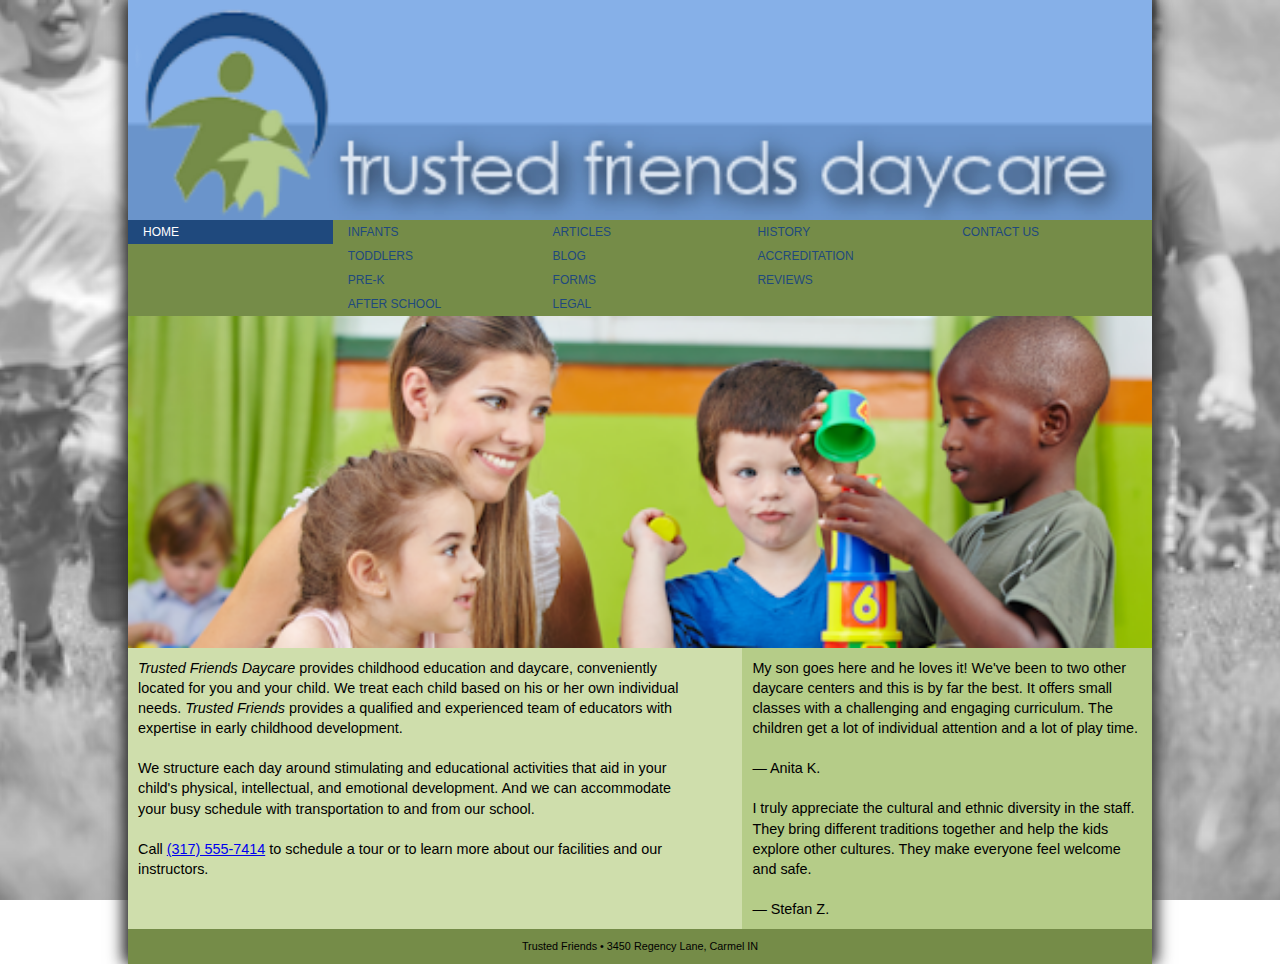
<file: index.html>
<!DOCTYPE html>
<html lang="en">
<head>
   <!--
   New Perspectives on HTML5 and CSS3, 8th Edition
   Tutorial 5
   Tutorial Case
   
   Home Page of the Trusted Friends website
   Author: Steven Hong
   Date:   4/11/2023
   
   Filename: tf_home.html
   -->
   
   <title>Trusted Friends Daycare</title>
   <meta charset="utf-8" />
   <meta name="viewport" content="width=device-width, initial-scale=1" />
   <link rel="stylesheet" href="./tf_reset.css" />
   <link rel="stylesheet" href="./tf_styles1.css" />
</head>

<body>
   <header>
      <img src="tf_logo.png" alt="Trusted Friends" />
      
      <nav class="horizontal">
         <ul class="mainmenu">
            <li><a href="index.html">Home</a></li>
            <li><a href="#" class="submenuTitle">Classes &#9654;</a>
               <ul class="submenu">
                  <li><a href="#">Infants</a></li>
                  <li><a href="#">Toddlers</a></li>
                  <li><a href="tf_prek.html">Pre-K</a></li>
                  <li><a href="#">After School</a></li>
               </ul>
            </li>
            <li><a href="#" class="submenuTitle">Parents &#9654;</a>
               <ul class="submenu">
                  <li><a href="tf_articles.html">Articles</a></li>
                  <li><a href="#">Blog</a></li>
                  <li><a href="#">Forms</a></li>
                  <li><a href="#">Legal</a></li>                 
               </ul>
            </li>
            <li><a href="#" class="submenuTitle">About Us &#9654;</a>
               <ul class="submenu">
                  <li><a href="#">History</a></li>
                  <li><a href="#">Accreditation</a></li>
                  <li><a href="#">Reviews</a></li>
               </ul>
            </li>
            <li><a href="#">Contact Us</a> </li>
         </ul>
      </nav>
   </header>
   
   <section>
      <img src="tf_photo1.png" alt="" />
      <article>
         <p><cite>Trusted Friends Daycare</cite> provides childhood education 
            and daycare, conveniently located for you and your child. We treat each 
            child based on his or her own individual needs. <cite>Trusted Friends</cite> 
            provides a qualified and experienced team of educators with expertise in early 
            childhood development.
         </p>
         <p>We structure each day around stimulating and educational  activities that aid 
            in your child's physical, intellectual, and emotional development. And we can 
            accommodate your busy schedule with transportation to and from our school.
         </p>
         <p>Call <a href="tel:+13175557414">(317) 555-7414</a> to schedule a tour or to 
            learn more about our facilities and our instructors.
         </p>
      </article>
      
      <aside>
         <blockquote>
            <p>My son goes here and he loves it! We've been to two other daycare centers 
               and this is by far the best. It offers small classes with a challenging and 
               engaging curriculum. The children get a lot of individual attention and a 
               lot of play time.</p>
            <p>&mdash; Anita K.</p>
         </blockquote>
         <blockquote>
            <p>I truly appreciate the cultural and ethnic diversity in the staff.  They bring 
               different traditions together and help the kids explore other cultures. They make 
               everyone feel welcome and safe.</p>
            <p>&mdash; Stefan Z.</p>
         </blockquote>
      </aside>
   </section>
   
   <footer>
      Trusted Friends &#8226; 3450 Regency Lane, Carmel IN
   </footer>
</body>
</html>
</file>
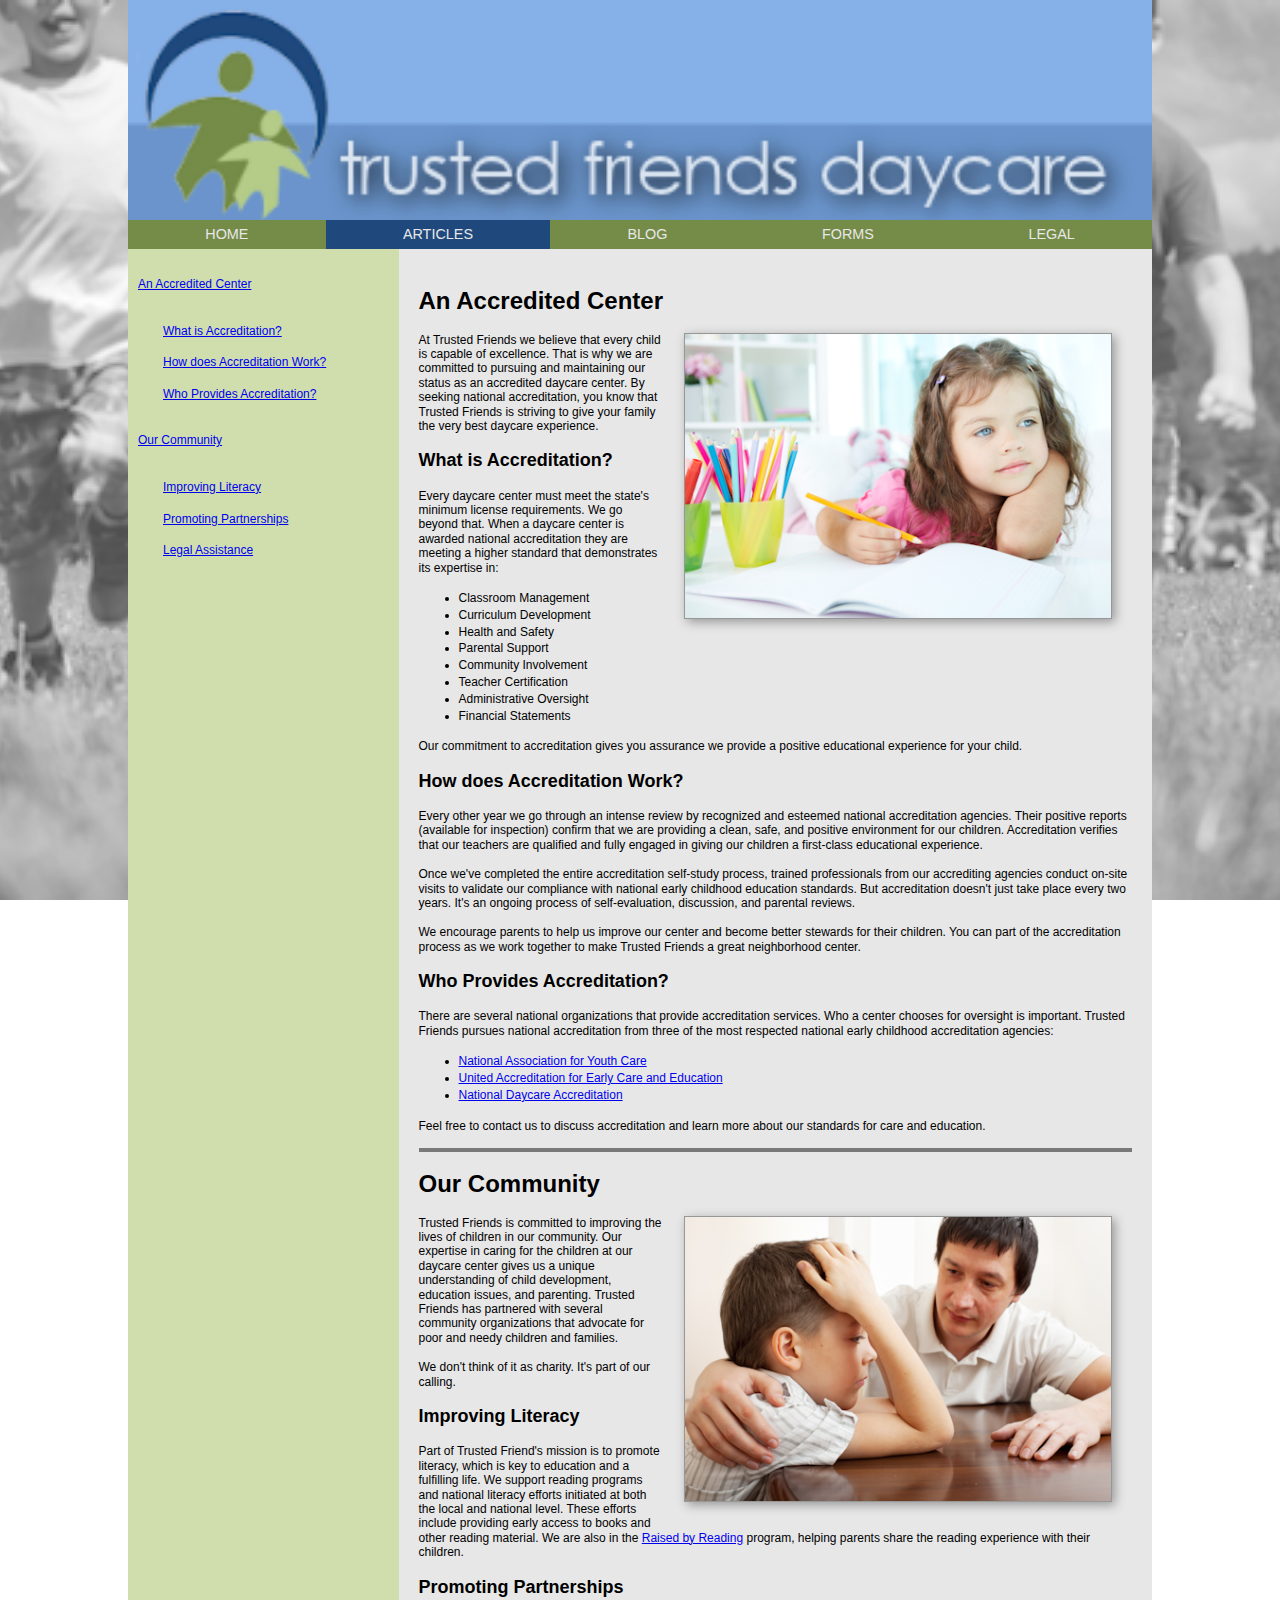
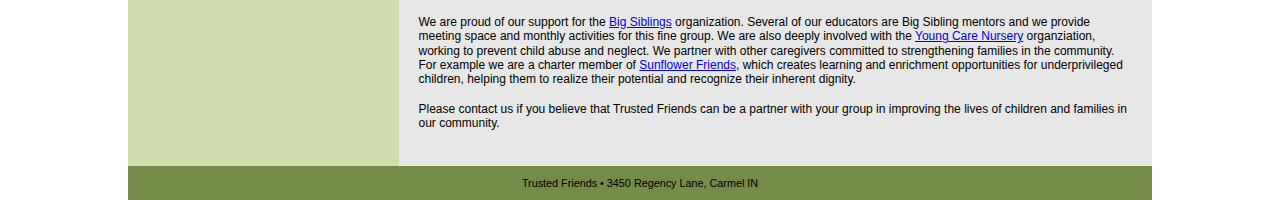
<file: tf_articles.html>
<!DOCTYPE html>
<html lang="en">
<head>
   <!--
   New Perspectives on HTML5 and CSS3, 8th Edition
   Tutorial 5
   Tutorial Case
   
   Trusted Friends Articles of Interest
   Author: Steven Hong
   Date:   4/12/2023
   
   Filename: tf_articles.html
   -->
   
   <title>Trusted Friends: Articles of Interest</title>
   <meta charset="utf-8" />
   <meta name="viewport" content="width=device-width, initial-scale=1" />
   <link rel="stylesheet" href="./tf_reset.css" media="all" />
   <link rel="stylesheet" href="./tf_styles3.css" media="screen" />
   <link rel="stylesheet" href="./tf_print.css" media="print" />
</head>

<body>
   <header>
      <img src="tf_logo.png" alt="Trusted Friends Daycare" />
      <nav class="horizontal"> <a id="navicon" href="#"><img src="tf_navicon.png" alt="" /></a>
         <ul>
            <li><a href="index.html">Home</a></li>
            <li><a href="#" id="currentPage">Articles</a></li>
            <li><a href="#">Blog</a></li>
            <li><a href="#">Forms</a></li>
            <li><a href="#">Legal</a></li>
         </ul>
      </nav>
   </header>
   
   <aside>
      <ol>
         <li><a href="#acc1">An Accredited Center</a></li>
         <li>
            <ol>
               <li><a href="#acc2">What is Accreditation?</a></li>
               <li><a href="#acc3">How does Accreditation Work?</a></li>
               <li><a href="#acc4">Who Provides Accreditation?</a></li>
            </ol>
         </li>
         <li><a href="#ci1">Our Community</a></li>
         <li>
            <ol>
               <li><a href="#ci2">Improving Literacy</a></li>
               <li><a href="#ci3">Promoting Partnerships</a></li>
               <li><a href="#ci4">Legal Assistance</a></li>
            </ol>
         </li>
      </ol>
   </aside>
   
   <section id="main">
      <article>
         <h1 id="acc1">An Accredited Center</h1>
         <img src="tf_photo2.png" alt="" />
         <p> At Trusted Friends we believe that every child is capable of excellence. 
            That is why we are committed to pursuing and maintaining our status as an 
            accredited daycare center. By seeking national accreditation, you know 
            that Trusted Friends is striving to give your family the very 
            best daycare experience.</p>
         <h2 id="acc2">What is Accreditation?</h2>
         <p>Every daycare center must meet the state's minimum license requirements. 
            We go beyond that. When a daycare center is awarded national accreditation 
            they are meeting a higher standard that demonstrates its expertise in:</p>
         <ul>
            <li>Classroom Management</li>
            <li>Curriculum Development</li>
            <li>Health and Safety</li>
            <li>Parental Support</li>
            <li>Community Involvement</li>
            <li>Teacher Certification</li>
            <li>Administrative Oversight</li>
            <li>Financial Statements</li>
         </ul>
         <p>Our commitment to accreditation gives you assurance we provide a positive 
            educational experience for your child.</p>
         <h2 id="acc3">How does Accreditation Work?</h2>
         <p>Every other year we go through an intense review by recognized and esteemed 
            national accreditation agencies. Their positive reports (available for 
            inspection) confirm that we are providing a clean, safe, and positive 
            environment for our children. Accreditation verifies that our teachers are 
            qualified and fully engaged in giving our children a first-class educational 
            experience.</p>
         <p>Once we've completed the entire accreditation self-study process, trained 
            professionals from our accrediting agencies conduct on-site visits to 
            validate our compliance with national early childhood education standards.
            But accreditation doesn't just take place every two years. It's an ongoing 
            process of self-evaluation, discussion, and parental reviews.</p>
         <p>We encourage parents to help us improve our center and become better stewards for 
            their children. You can part of the accreditation process as we work together
            to make Trusted Friends a great neighborhood center.</p>
         <h2 id="acc4">Who Provides Accreditation?</h2>
         <p>There are several national organizations that provide accreditation services.
            Who a center chooses for oversight is important. Trusted Friends pursues national 
            accreditation from three of the most 
            respected national early childhood accreditation agencies:</p>
         <ul>
            <li><a href="http://www.example.com/nayc">National Association for Youth Care</a></li>
            <li><a href="http://www.example.com/uaece">United Accreditation for Early Care and Education</a></li>
            <li><a href="http://www.example.com/nda">National Daycare Accreditation</a></li>
         </ul>
         <p>Feel free to contact us to discuss accreditation and learn more about our 
            standards for care and education.</p>
      </article>
      
      <article>
         <h1 id="ci1">Our Community</h1>
         <img src="tf_photo3.png" alt="" />
         <p>Trusted Friends is committed to improving the lives of children in 
            our community. Our expertise in caring for the children at our daycare 
            center gives us a unique understanding of child development, education 
            issues, and parenting. Trusted Friends has partnered with several community 
            organizations that advocate for poor and needy children and families.</p>
         <p>We don't think of it as charity. It's part of our calling.</p>
         <h2 id="ci2">Improving Literacy</h2>
         <p>Part of Trusted Friend's mission is to promote literacy, which is key to 
            education and a fulfilling life. We support reading programs and 
            national literacy efforts initiated at both the local and national 
            level. These efforts include providing early access to books and other 
            reading material. We are also in the 
            <a href="http://www.example.com/rbr">Raised by Reading</a> program, helping 
            parents share the reading experience with their children.</p>
            
         <h2 id="ci3">Promoting Partnerships</h2>
         <p>We are proud of our support for the <a href="http://www.example.com/bs">Big Siblings</a>
            organization. Several of our educators are Big Sibling mentors and we 
            provide meeting space and monthly activities for this fine group. We 
            are also deeply involved with the <a href="http://www.example.com/ycn">Young Care Nursery</a> 
            organziation, working to prevent child abuse and neglect. We partner with other 
            caregivers committed to strengthening families in the community. For 
            example we are a charter member of <a href="http://www.example.com/sf">Sunflower Friends</a>, which 
            creates learning and enrichment opportunities for underprivileged 
            children, helping them to realize their potential and recognize their
            inherent dignity.</p>
         <p>Please contact us if you believe that Trusted Friends can be a partner with 
            your group in improving the lives of children and families in our community.</p>
      </article>
   </section>
   
   <footer>
      Trusted Friends &#8226; 3450 Regency Lane, Carmel IN
   </footer>
</body>
</html>
</file>
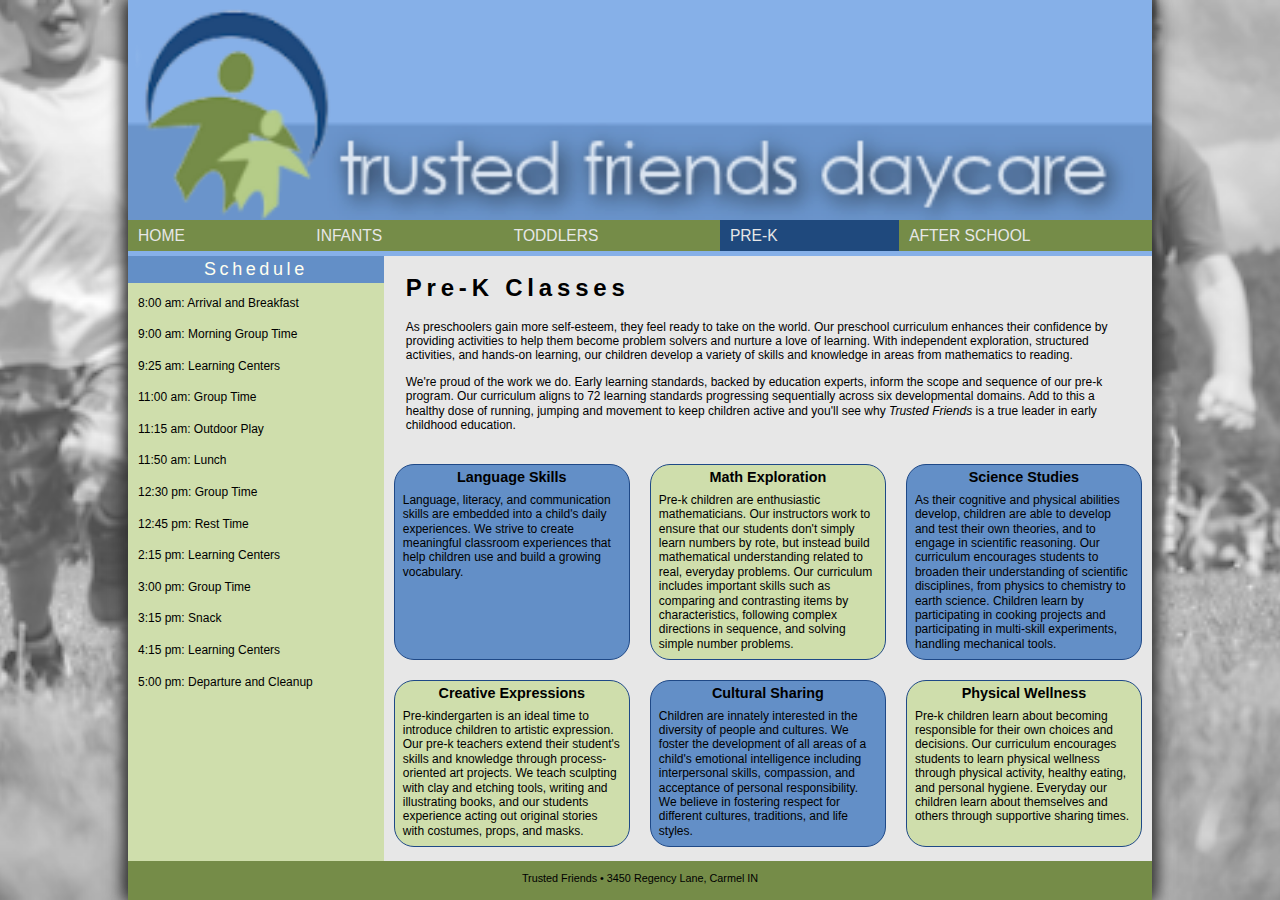
<file: tf_prek.html>
<!DOCTYPE html>
<html>
<head>
   <!--
   New Perspectives on HTML5 and CSS3, 8th Edition
   Tutorial 5
   Tutorial Case
   
   Pre-K Classes offered by Trusted Friends
   Author: Steven Hong
   Date:   4/11/2023
   
   Filename: tf_prek.html
   -->
   
   <title>Pre-K Classes at Trusted Friends</title>
   <meta charset="utf-8" />
   <meta name="viewport" content="width=device-width, initial-scale=1" />  
   <link rel="stylesheet" href="./tf_reset.css" />
   <link rel="stylesheet" href="./tf_styles2.css" />
   <link rel="stylesheet" href="./tf_flex.css" />
   <link rel="stylesheet" href="./tf_navicon.css" />
</head>

<body>
   <header>
      <img src="tf_logo.png" alt="Trusted Friends" />
      
      <nav class="horizontal">
         <a href="#" id="navicon">
            <img src="./tf_navicon.png" alt="" />
         </a>
         <ul>
            <li><a href="index.html">Home</a></li>
            <li><a href="#">Infants</a></li>
            <li><a href="#">Toddlers</a></li>
            <li><a href="#" id="currentPage">Pre-K</a></li>
            <li><a href="#">After School</a></li>
         </ul>
      </nav>
   </header>
   
   <aside>
      <h1>Schedule</h1>
      <ol>
         <li> 8:00 am: Arrival and Breakfast</li>
         <li> 9:00 am: Morning Group Time</li>
         <li> 9:25 am: Learning Centers</li>
         <li>11:00 am: Group Time</li>
         <li>11:15 am: Outdoor Play</li>
         <li>11:50 am: Lunch</li>
         <li>12:30 pm: Group Time</li>
         <li>12:45 pm: Rest Time</li>
         <li> 2:15 pm: Learning Centers</li>
         <li> 3:00 pm: Group Time</li>
         <li> 3:15 pm: Snack</li>
         <li> 4:15 pm: Learning Centers</li>
         <li> 5:00 pm: Departure and Cleanup</li>
      </ol>
   </aside>
   
   <section id="main">
      <article id="overview">
         <h1>Pre-K Classes</h1>
         <p>As preschoolers gain more self-esteem, they feel ready to take on the world. 
            Our preschool curriculum enhances their confidence by providing activities to 
            help them become problem solvers and nurture a love of learning. With independent 
            exploration, structured activities, and hands-on learning, our children develop 
            a variety of skills and knowledge in areas from mathematics to reading.</p>
         <p>We're proud of the work we do. Early learning standards, backed by education experts,
            inform the scope and sequence of our pre-k program. Our curriculum aligns to  
            72 learning standards progressing sequentially across six developmental domains. 
            Add to this a healthy dose of running, jumping and movement to keep children active 
            and you'll see why <em>Trusted Friends</em> is a true leader in early 
            childhood education.</p>
      </article>
      
      <section id="topics">
         <article>
            <h1>Language Skills</h1>
            <p>Language, literacy, and communication skills are embedded into a child's 
               daily experiences. We strive to create meaningful classroom experiences that 
               help children use and build a growing vocabulary.</p>
         </article>
         <article>
            <h1>Math Exploration</h1>
            <p>Pre-k children are enthusiastic mathematicians. Our instructors work to ensure that 
               our students don't simply learn numbers by rote, but instead build mathematical 
               understanding related to real, everyday problems. Our curriculum includes 
               important skills such as comparing and contrasting items by characteristics, 
               following complex directions in sequence, and solving simple number problems.</p>
         </article>
         <article>
            <h1>Science Studies</h1>
            <p>As their cognitive and physical abilities develop, children are able to develop and test 
               their own theories, and to engage in scientific reasoning. Our curriculum encourages students 
               to broaden their understanding of scientific disciplines, from physics to chemistry to 
               earth science. Children learn by participating in cooking projects and participating in 
               multi-skill experiments, handling mechanical tools.</p>
         </article>
         <article>
            <h1>Creative Expressions</h1>
            <p>Pre-kindergarten is an ideal time to introduce children to artistic expression. Our 
               pre-k teachers extend their student's skills and knowledge through process-oriented art 
               projects. We teach sculpting with clay and etching tools, writing and illustrating books, 
               and our students experience acting out original stories with costumes, props, and masks.</p>
         </article>
         <article>
            <h1>Cultural Sharing</h1>
            <p>Children are innately interested in the diversity of people and cultures. We 
               foster the development of all areas of a child's emotional intelligence including interpersonal 
               skills, compassion, and acceptance of personal responsibility. We believe in fostering 
               respect for different cultures, traditions, and life styles.</p>
         </article>
         <article>
            <h1>Physical Wellness</h1>
            <p>Pre-k children learn about becoming responsible for their own choices and decisions. 
               Our curriculum encourages students to learn physical wellness through physical activity, 
               healthy eating, and personal hygiene. Everyday our children learn about themselves and 
               others through supportive sharing times.</p>
         </article>
      </section>
      
   </section>
   
   <footer>
      Trusted Friends &#8226; 3450 Regency Lane, Carmel IN
   </footer>
</body>
</html>
</file>
<file: tf_styles1.css>
@charset "utf-8";

/*
   New Perspectives on HTML5 and CSS3, 8th Edition
   Tutorial 5
   Tutorial Case
   
   Author:   Steven Hong
   Date:     4/11/2023
   
   Filename: tf_styles1.css
   
   This file contains the layout styles used in the Trusted Friends
   home page.

*/

/* ===========
   Base Styles
   ===========
*/


/* HTML and Body Styles */

html {
   background: url(tf_back1.png) center center / cover no-repeat fixed;
   height: 100%;
   font-family: Verdana, Geneva, sans-serif;
   font-size: 12px;
}

body {
   background: rgb(134, 176, 232);   
   box-shadow: rgb(51, 51, 51) 5px 0px 15px,
               rgb(51, 51, 51) -5px 0px 15px;
   margin: 0px auto;
   min-height: 100%;
   min-width: 320px;
   max-width: 1024px;
   width: 100%;
}

/* Body Header Styles */

body header {
   background: rgb(134,176,232);   
}

body header img {
   display: block;
   width: 100%;
}

/* Horizonal Navigation Styles */

nav.horizontal {
   background-color: rgb(117, 140, 72);
   min-height: 2em;
}

nav.horizontal li {
   color: rgb(31, 73, 125);
   display: block;
   line-height: 2em;
   text-transform: uppercase;
}

nav.horizontal a {
   display: block;
   font-size: 1em;
}

nav.horizontal a:visited, nav.horizontal a:link {
   color: rgb(31, 73, 125);
}

nav.horizontal a:hover, nav.horizontal a:active {
   background-color: rgb(31, 73, 125);
   color: white;
}

/* Main Menu Styles */

ul.mainmenu {
   display: block;
}

ul.mainmenu > li {
   text-indent: 15px;
}

ul.mainmenu > li:first-of-type a {
   color: white;
   background-color: rgb(31, 73, 125);
}

/* Submenu Styles */

ul.submenu {
   width: 100%;
   background-color: rgb(181, 204, 136);
}


/* Section Styles */

section {
   background-color: rgb(207, 222, 172);
   clear: both;
}

section::after {
   content: "";
   display: table;
   clear: both;
}

section img {
   display: block;
   width: 100%;
}

section p {
   line-height: 1.4em;
   padding: 10px;
   font-size: 1.2em;
}

/* Aside Styles */

aside {
   display: block;
   background-color: rgb(181, 204, 136);
}

/* Footer Styles */

body > footer {
   background-color: rgb(117, 140, 72);
   font-size: 0.9em;
   text-align: center;
   padding: 10px 0px;
}

/* Pulldown Menu Styles */

ul.submenu {
   display: none;
}

a.submenuTitle:hover+ul.submenu, ul.submenu:hover {
   display: block;
}

/* New Styles Added Below */

/*
   =============================
   Mobile Styles: 0px to 480px
   =============================
*/

@media only screen and (max-width: 480px) {
   nav.horizontal a {
      font-size: 1.5em;
      line-height: 2.2em;
   }

   aside {
      display: none;
   }
}

/*
   ==================================
   Tablet Styles: 481px and greater
   ==================================
*/

@media only screen and (min-width: 481px) {
   ul.mainmenu > li {
      float: left;
      position: relative;
      width: 20%;
   }

   ul.submenu {
      box-shadow: rgb(51,51,51) 5px 5px 15px;
      position: absolute;
      width: 200%;
   }
}

/*
   ==================================
   Desktop Styles: 769px and greater
   ==================================
*/

@media only screen and (min-width: 769px) {
   ul.submenu {
      background: transparent;
      box-shadow: none;
      display: block;
      position: relative;
      width: 100%;
   }

   nav.horizontal::after {
      clear: both;
      content: "";
      display: table;
   }

   nav.horizontal a.submenuTitle {
      display: none;
   }

   article {
      float: left;
      margin-right: 5%;
      width: 55%;
   }

   aside {
      float: left;
      width: 40%;
   }
}
</file>
<file: tf_styles3.css>
@charset "utf-8";

/*
   New Perspectives on HTML5 and CSS3, 8th Edition
   Tutorial 5
   Tutorial Case
   
   Filename: tf_styles3.css
   
   This file contains the screen styles used with the Trusted
   Friends page on articles of interest

*/


/* =============================================
   Base styles and mobile styles: up to 480px
   =============================================
*/


/* HTML and Body Styles */

   

html {
   background: url(tf_back1.png) center center / cover no-repeat fixed, rgb(134,176,232);
   height: 100%;
   font-family: Verdana, Geneva, sans-serif;
   font-size: 12px;
}

body {
   width: 100%;
   max-width: 1024px;
   margin: 0px auto;
}
   
/* Body Header Styles */

body > header {
   background: rgb(134,176,232)  ;
}

body > header > img {
   display: block;
   width: 100%;
}

/* Horizonal Navigation Styles */

nav.horizontal {
   background-color: rgb(117, 140, 72);
   clear: both;
}

nav.horizontal li {
   color: rgb(31, 73, 125);
   font-size: 1.4em;
   line-height: 2em;
   text-transform: uppercase;
}

nav.horizontal ul li a {
   display: block;
   text-align: center;
}

nav.horizontal ul li a#currentPage {
   background-color: rgb(31, 73, 125);
   color: rgb(231, 231, 231);
}

nav.horizontal ul li a:visited, nav.horizontal ul li a:link {
   color: rgb(231, 231, 231);
}

nav.horizontal ul li a:hover, nav.horizontal ul li a:active {
   background-color: rgb(31, 73, 125);
   color: rgb(231, 231, 231);
}

/* Aside Styles */

body > aside {
   background-color: rgb(207, 222, 172);
}

body > aside > ol {
   margin: 10px;
}

body > aside > ol > li {
   margin-top: 25px;
}

body > aside li {
   line-height: 1.8em;
   margin-top: 10px;
}

body > aside li li {
   margin-left: 25px;
}

/* Section Styles */

body > section#main {
   background: rgb(231, 231, 231);
   padding: 20px;
}

body > section#main > h1 {
   font-size: 2.5em;
   line-height: 1.4;
}

body > section#main ul {
   list-style-type: disc;
   line-height: 1.4;
   padding-left: 40px;
}

/* Article Styles */

section#main > article > h1 {
   font-size: 2em;
   line-height: 1.4;
   margin: 15px 0px;
}

body > section#main > article > h2 {
   font-size: 1.5em;
   line-height: 1.4;
}

body > section#main > article > p {
   margin: 15px 0px;
}

body > section#main > article:nth-of-type(n+2) {
   border-top: 4px solid rgb(121, 121, 121);
}

body > section#main > article img {
   border: 1px solid rgb(151, 151, 151);
   display: block;
   margin: 10px auto;
   width: 90%;
}

/* Footer Styles */

body > footer {
   background-color: rgb(117, 140, 72);
   font-size: 0.9em;
   text-align: center;
   padding: 10px 0px;
}

/* General Flex Styles */

body {
   display: -webkit-flex;
   display: flex;
   -webkit-flex-flow: row wrap;
   flex-flow: row wrap;
}

body > header, body > footer {
   width: 100%;
}

body > aside {
   -webkit-flex: 1 1 180px;
   flex: 1 1 180px;
}

body > section#main {
   -webkit-flex: 5 1 301px;
   flex: 5 1 301px;
}

/* ===============================
   Mobile Devices: 0 to 480px 
   ===============================
*/

@media only screen and (max-width: 480px) {

   /* Navigation styles */
   
   nav.horizontal ul li a {
      text-align: left;
      text-indent: 12px;
   }
   
   /* Aside Styles */
   
   body > aside {
      display: none;
   }
   
   /* Navicon Menu Styles */
   
   a#navicon {
      display: block;
   }
   
   nav.horizontal ul {
      display: none;
   }
   
   
   a#navicon:hover+ul, nav.horizontal ul:hover {
      display: block;
   }
}

/* ===============================
   Tablet Devices: 481px to 768px 
   ===============================
*/

@media only screen and (min-width: 481px) {

   

   
   /* Article H1 Styles */
   
   section#main > h1 {
      color: rgb(207, 222, 172);
      font-size: 2.5em;
      letter-spacing: 0.2em;
      margin-bottom: 40px;
      text-shadow: black 2px 2px 4px;
   }
   
   /* Navigation Styles */
   
   nav.horizontal li {
      font-size: 1.2em;
   }
   
   /* Tablet Flex Styles */
   
   nav.horizontal ul {
      display: -webkit-flex;
      display: flex;
      -webkit-flex-flow: row nowrap;
      flex-flow: row nowrap;
   }
   
   nav.horizontal li {
      -webkit-flex: 1 1 auto;
      flex: 1 1 auto;
   }
   
   /* Navicon Menu Styles */
   
   a#navicon {
      display: none;
   }
   
   /* Image Styles */
   body > section#main > article img {
      box-shadow: 3px 3px 10px rgb(151, 151, 151);
      display: block;
      float: right;
      margin: 0px 20px 20px 20px;
      width: 60%;
   }
}

/* ===============================
   Desktop Devices: 769px and wider
   ===============================
*/

@media only screen and (min-width: 769px) {

   /* HTML and Body Styles */
   
   html {
      background: url(tf_back1.png) center center / cover no-repeat fixed;
   }
   
   body {
      width: 90%;
      max-width: 1024px;
      margin: 0px auto;
   }
}
</file>
<file: tf_print.css>
@charset "utf-8";
/*
   New Perspectives on HTML5 and CSS3, 8th Edition
   Tutorial 5
   Tutorial Case
   
   Author:   Steven Hong
   Date:     4/12/2023
   
   Filename: tf_print.css

   This file contains the printer styles used with the Trusted
   Friends page on articles of interest

*/



/* Hidden Objects */

nav.horizontal, aside, footer {
   display: none;
}

/* Page Box Styles */

@page {
   size: 8.5in 11in;
   margin: 0.5in;
}

/* Header Styles */

body > header {
   text-align: right;
}

body > header > img {
   display: block;
   width: 100%;
}


/* Typography Styles */

h1 {
   font-size: 28pt;
   line-height: 30pt;
   margin: 0.3in 0in 0.2in;
}

h2 {
   font-size: 20pt;
   margin: 0.1in 0in 0.1in 0.3in;
}

p {
   font-size: 12pt;
   margin: 0.1in 0in 0.1in 0.3in;
}

/* List Styles */

ul {
   list-style-type: disc;
   margin-left: 0.5in;
}

/* Image Styles */

article img {
   border: 2px solid rgb(191,191,191);
   display: block;
   margin: 0.25in auto;
   width: 65%;
}


/* Hypertext Styles */

a {
   color: black;
   text-decoration: none;
}

a::after {
   content: " (" attr(href) ") ";
   font-weight: bold;
   word-wrap: break-word;
}


/* Page Break Styles */

article:nth-of-type(n+2) {
   page-break-before: always;
}

img, ol, ul {
   page-break-inside: avoid;
}
	
p {
   orphans: 3;
   widows: 3;
}
</file>
<file: tf_styles2.css>
@charset "utf-8";

/*
   New Perspectives on HTML5 and CSS3, 8th Edition
   Tutorial 5
   Tutorial Case  
   
   Filename: tf_styles2.css
   
   This file contains the typographical and layout styles used in 
   the Trusted Friends Pre-K Classes page.

*/


/* HTML and Body Styles */

html {
   background: url(tf_back1.png) center center / cover no-repeat fixed;
   height: 100%;
   font-family: Verdana, Geneva, sans-serif;
   font-size: 12px;
}

body {
   background: rgb(134, 176, 232);   
   box-shadow: rgb(51, 51, 51) 5px 0px 15px,
               rgb(51, 51, 51) -5px 0px 15px;
   margin: 0px auto;
   min-height: 100%;
   min-width: 200px;
   max-width: 1024px;
   width: 100%;
}

/* Body Header Styles */

body header {
   background: rgb(134,176,232);   
}

body header > img {
   display: block;
   width: 100%;
}

/* Horizonal Navigation Styles */

nav.horizontal {
   background-color: rgb(117, 140, 72);
   clear: both;
}

nav.horizontal li {
   color: rgb(31, 73, 125);
   font-size: 1.3em;
   line-height: 2em;
   text-transform: uppercase;
}

nav.horizontal ul li a {
   display: block;
   padding-left: 10px;
}

nav.horizontal ul li a#currentPage {
   background-color: rgb(31, 73, 125);
   color: rgb(231, 231, 231);
}

nav.horizontal ul li a:visited, nav.horizontal ul li a:link {
   color: rgb(231, 231, 231);
}

nav.horizontal ul li a:hover, nav.horizontal ul li a:active {
   background-color: rgb(31, 73, 125);
   color: rgb(231, 231, 231);
}

/* Aside Styles */

body aside {
   background-color: rgb(207, 222, 172);
}

body aside h1 {
   background-color: rgb(99, 143, 199);
   color: ivory;
   font-size: 1.5em;
   font-weight: normal;
   letter-spacing: 0.2em;
   line-height: 1.5em;
   text-align: center;
}

body aside ol {
   margin: 10px;
}

body aside li {
   line-height: 1.8em;
   margin-top: 10px;
}

/* Section Styles */

section#main {
   background: rgb(231, 231, 231);
}

/* Article Styles */

article#overview {
   padding: 10px;
}

article#overview h1 {
   color: black;
   font-size: 2em;
   letter-spacing: 0.2em;
   line-height: 1em;
   margin: 10px 0px 20px 0px;
   padding-left: 12px;
}

article#overview p {
   margin: 12px;
}

section#topics article {
   border: 1px solid rgb(31, 73, 135);
   border-radius: 20px;
   margin: 10px;
}

section#topics article:nth-of-type(even) {
   background-color: rgb(207, 222, 172);
}

section#topics article:nth-of-type(odd) {
   background-color: rgb(99, 143, 199);
}

section#topics article h1 {
   font-size: 1.2em;
   margin: 5px;
   text-align: center;
}

section#topics article p {
   margin: 8px;
}

/* Footer Styles */

footer {
   background-color: rgb(117, 140, 72);
   font-size: 0.9em;
   text-align: center;
   padding: 10px 0px;
}
</file>
<file: tf_flex.css>
@charset "utf-8";

/*
   New Perspectives on HTML5 and CSS3, 8th Edition
   Tutorial 5
   Tutorial Case
   
   Author:   Steven Hong
   Date:     4/11/2023
   
   Filename: tf_flex.css
   
   This file contains the flex styles used in the Trusted Friends
   Pre-K Classes page.

*/


/* ================
   Base Flex Styles
   ================
*/

body {
   display: flex;
   flex-flow: row wrap;
}

header, footer {
   width: 100%;
}

aside {
   flex: 1 1 120px;
}

section#main {
   flex: 3 1 361px;
}

section#topics {
   display: flex;
   flex-flow: row wrap;
}

section#topics article {
   flex: 1 1 200px;
}


/* =========================
   Mobile Styles: 0 to 480px 
   =========================
*/

@media only screen and (max-width: 480px) {
   aside {
      order: 99;
   }

   footer {
      order: 100;
   }
}

/* ============================================
   Tablet and Desktop Styles: 481px and greater 
   ============================================
*/

@media only screen and (min-width: 481px) {
   nav.horizontal ul {
      display: flex;
      flex-flow: row nowrap;
   }

   nav.horizontal li {
      flex: 1 1 auto;
   }
}
</file>
<file: tf_navicon.css>
@charset "utf-8";

/*
   New Perspectives on HTML5 and CSS3, 8th Edition
   Tutorial 5
   Tutorial Case
   
   Author:   Steven Hong
   Date:     4/11/2023
   
   Filename: tf_navicon.css
   
   This file contains styles used to control 
   a navicon menu.

*/


/* ===========
   Base Styles
   ===========
*/

a#navicon {
   display: none;
}


/* ===============================
   Mobile Devices: 0 to 480px 
   ===============================
*/

@media only screen and (max-width: 480px) {
   a#navicon {
      display: block;
   }

   nav.horizontal ul {
      display: none;
   }

   a#navicon:hover+ul, nav.horizontal ul:hover {
      display: block;
   }
   
}
</file>
